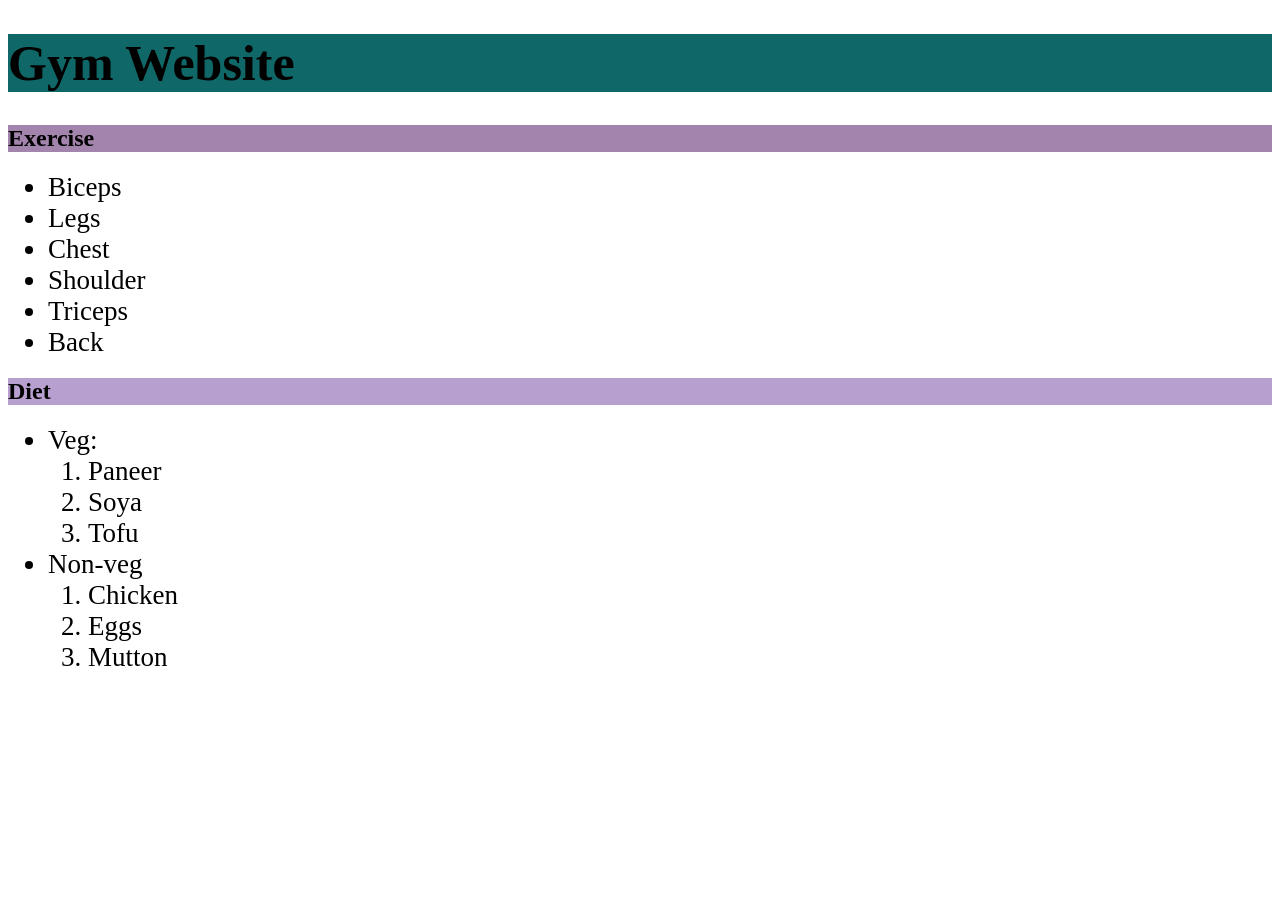
<file: CSS/index.html>
<!DOCTYPE html>
<html lang="en">
<head>
    <meta charset="UTF-8">
    <meta name="viewport" content="width=device-width, initial-scale=1.0">
    <title>Document</title>
    <link rel="stylesheet" href="./style.css">                                                                                                                                                                      
</head>
<body>
    <h1 class="third">Gym Website</h1>

    <h2 id="First">Exercise</h2>
    <ul>
        <li>Biceps</li>
        <li>Legs</li>
        <li>Chest</li>
        <li>Shoulder</li>
        <li>Triceps</li>
        <li>Back</li>
    </ul>

    <h2 class="fourth">Diet</h2>
    <ul>
        <li>Veg:
            <ol>
                <li>Paneer</li>
                <li>Soya</li>
                <li>Tofu</li>
            </ol>
        </li>
        <li>
            Non-veg
            <ol>
                <li>Chicken</li>
                <li>Eggs</li>
                <li>Mutton</li>
            </ol>
            
        </li>
    </ul>
</body>
</html>
</file>
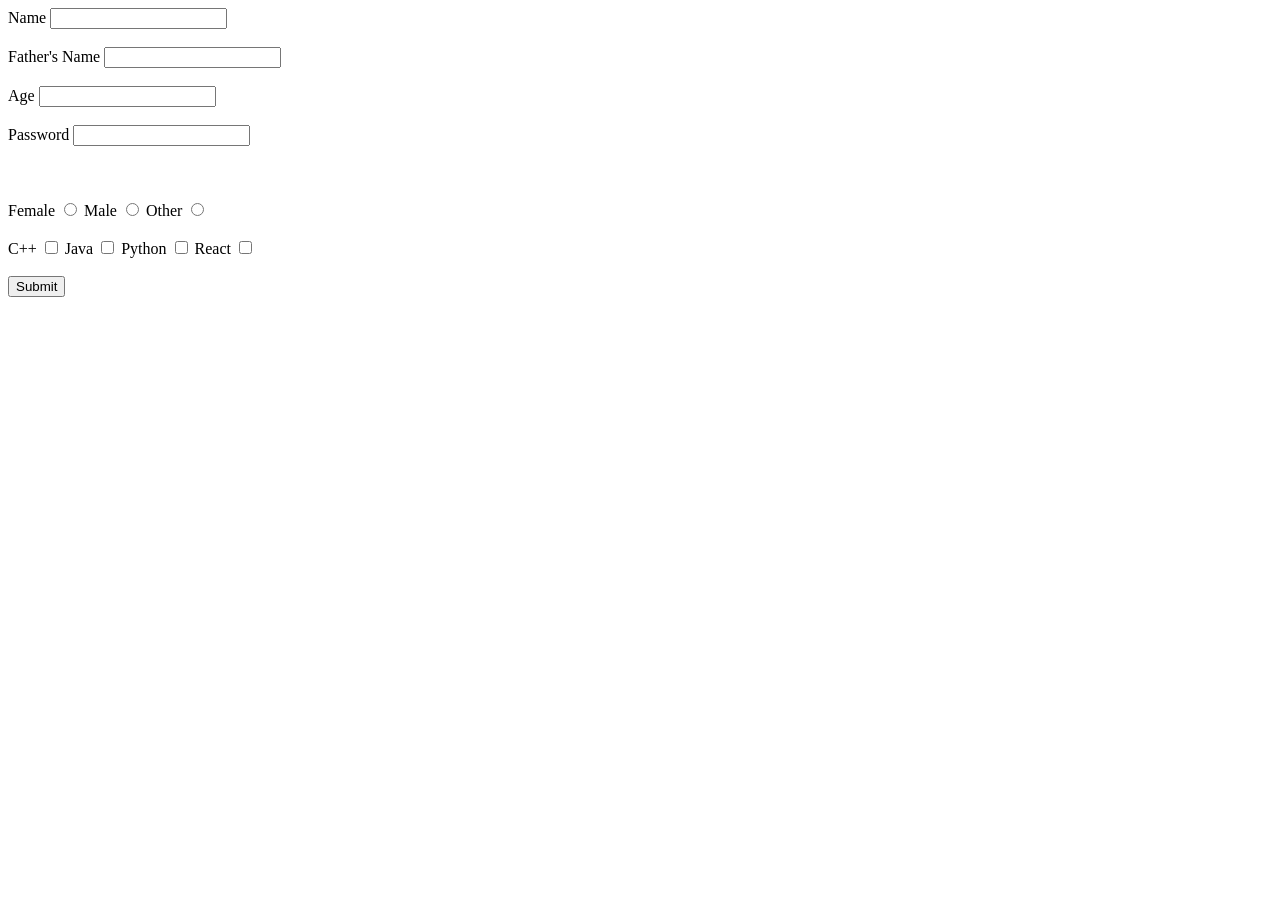
<file: .vscode/Day4/index.html>
<!DOCTYPE html>
<html lang="en">
<head>
    <meta charset="UTF-8">
    <meta name="viewport" content="width=device-width, initial-scale=1.0">
    <title>Form</title>
</head>
<body>
    <form action="">
        <label for="Name">Name</label>
        <input type="text" name="userName" id="Name">

        <br><br>

        <label for="FName">Father's Name</label>
        <input type="text" name="userFName" id="FName" >

        <br><br>

        <label for="UAge">Age</label>
        <input type="number" name="userAge" id="UAge">

        <br><br>

        <label for="Password">Password</label>
        <input type="password" name="userPassword" id="Password">

        <br><br>

        <!--After adding name attribute in the input tag we can resolve the issue of when there is any input blank and database has to decide where the given data is to filled like:-
        userName - "Tapasya"
        userFName- "Sam"
        userAge - "28"
        userPassword - "husagb&6h2"
        
        These helps the backened part that is the database to decide where to put data if either userName or userFname is not given so because of name it can recognize easily.
        
        Name attribute is used as a "Key-Value Pair" 
        "Key" - text
        "Value" - userName or password-->

        <br><br>

        <label for="Female">Female</label>
        <input type="radio" name="gender" id="Female" value="Female">

        <label for="Male">Male</label>
        <input type="radio" name="gender" id="Male" value="Male">
        
        <label for="Other">Other</label>
        <input type="radio" name="gender" id="Other" value="Other">  

        <br><br>

        <label for="C++">C++</label>
        <input type="checkbox" name="Subject" id="C++" value="C++">

        <label for="Java">Java</label>
        <input type="checkbox" name="Subject" id="Java" value="Java">

        <label for="Python">Python</label>
        <input type="checkbox" name="Subject" id="Python" value="Python">
        
        <label for="React">React</label>
        <input type="checkbox" name="Subject" id="React" value="React">

        <br><br>
         
        <input type="Submit">
        
    </form>
</body>
</html>
</file>
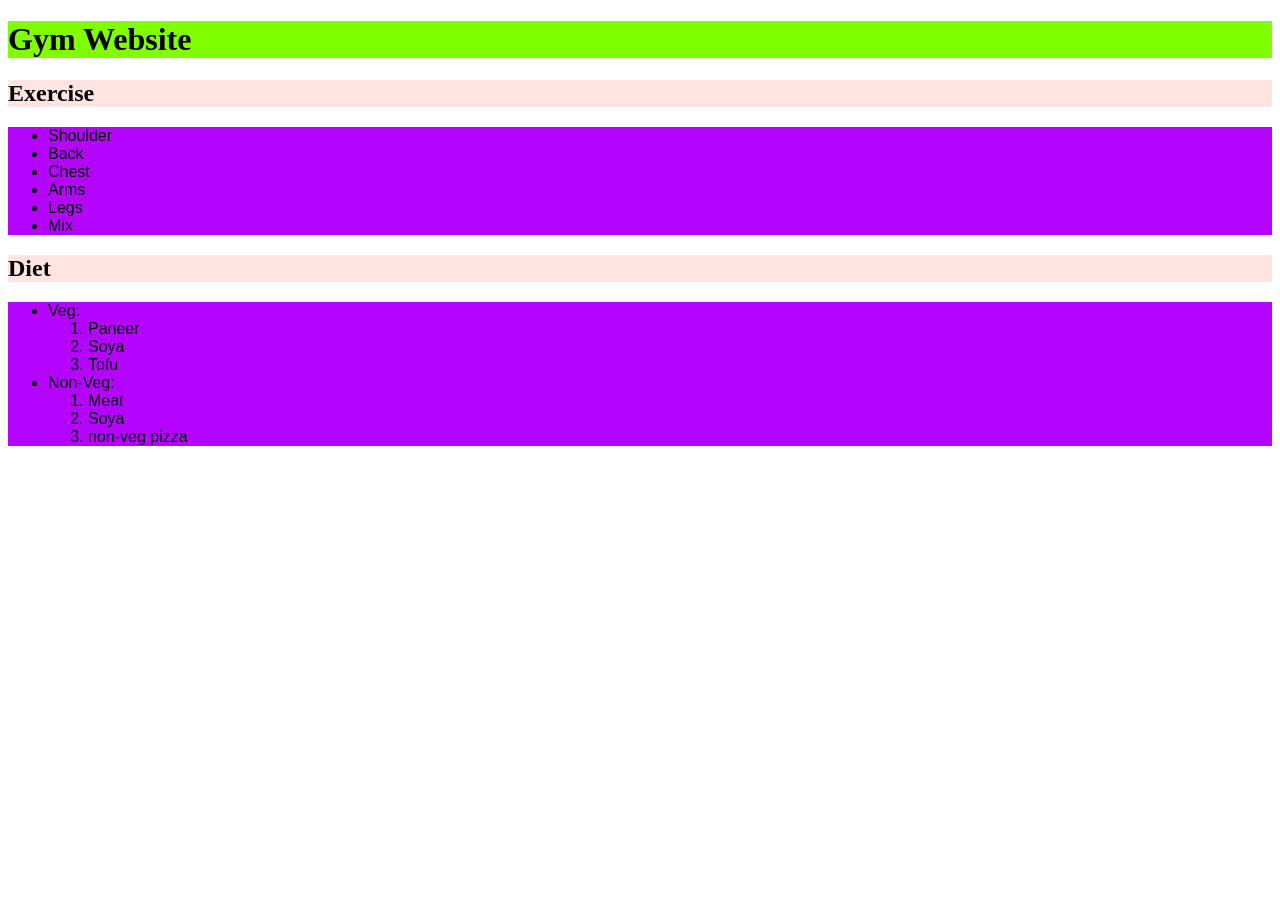
<file: CSS/internal_css.html>
<!DOCTYPE html>
<html lang="en">
<head>
    <meta charset="UTF-8">
    <meta name="viewport" content="width=device-width, initial-scale=1.0">
    <title>Inline-CSS</title>

    <style>
        h1{
            border: 2px black;
            background-color: chartreuse;
        }
        h2
        {
            background-color:mistyrose;    
        }
        ul{
            background-color: rgb(180, 4, 255);
            font-family: 'Segoe UI', Tahoma, Geneva, Verdana, sans-serif;
        }
    </style>

</head>

<body>
    <h1>Gym Website</h1>

    <h2>Exercise</h2>

    <ul>
        <li>Shoulder</li>
        <li>Back</li>
        <li>Chest</li>
        <li>Arms</li>
        <li>Legs</li>
        <li>Mix</li>
    </ul>

    <h2>Diet</h2>


    <ul>
        <li>Veg:
            <ol>
                <li>Paneer</li>
                <li>Soya</li>
                <li>Tofu</li>
            </ol>
        </li>
        <li>
            Non-Veg:
            <ol>
                <li>Meat</li>
                <li>Soya</li>
                <li>non-veg pizza</li>
            </ol>
    </ul>

</body>
</html>
</file>
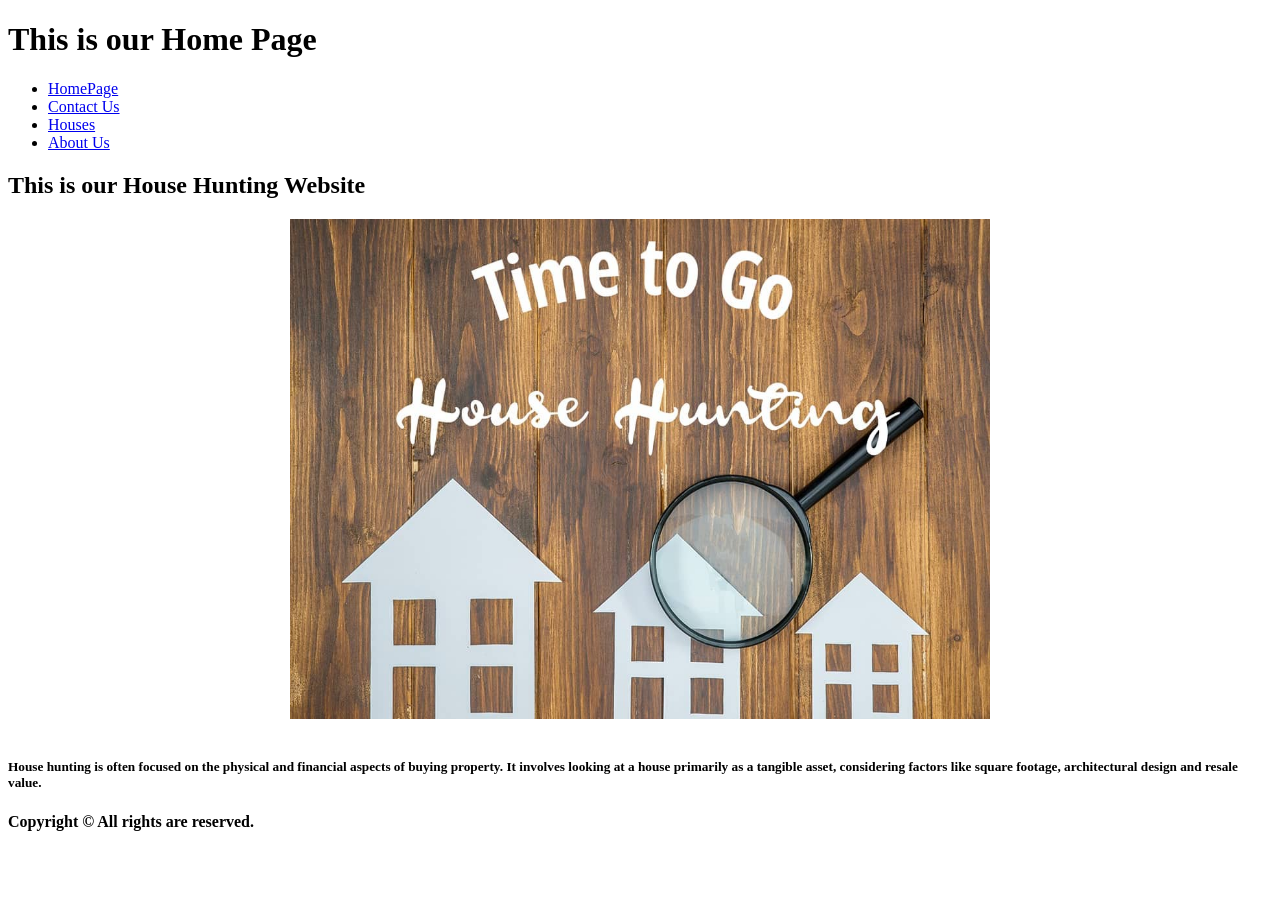
<file: Final_HTMLProject/about.html>
<!DOCTYPE html>
<html lang="en">
<head>
    <meta charset="UTF-8">
    <meta name="viewport" content="width=device-width, initial-scale=1.0">
    <title>Document</title>
</head>
<body>
    <h1>This is our Home Page</h1>

    <header>
        <ul style="list-style-type:disc;">
           <li><a href="HomePage.html">HomePage</a></li>
            <li><a href="contact.html">Contact Us </a></li>
            <li><a href="Houses.html">Houses</a></li>
            <li><a href="about.html">About Us</a></li>
        </ul>
    </header>
    
    <main>
        <h2>This is our House Hunting Website</h2>
        <img style="display: block; margin: auto;" src="house_hunting.jpg" alt="House-Hunting" height="500px" width="700px">
        <br>

        <h5>House hunting is often focused on the physical and financial aspects of buying property. It involves looking at a house primarily as a tangible asset, considering factors like square footage, architectural design and resale value.</h5>
    </main>

    <footer>
        <p><b>Copyright &copy; All rights are reserved.</b></p>
    </footer>
</body>
</html>
</file>
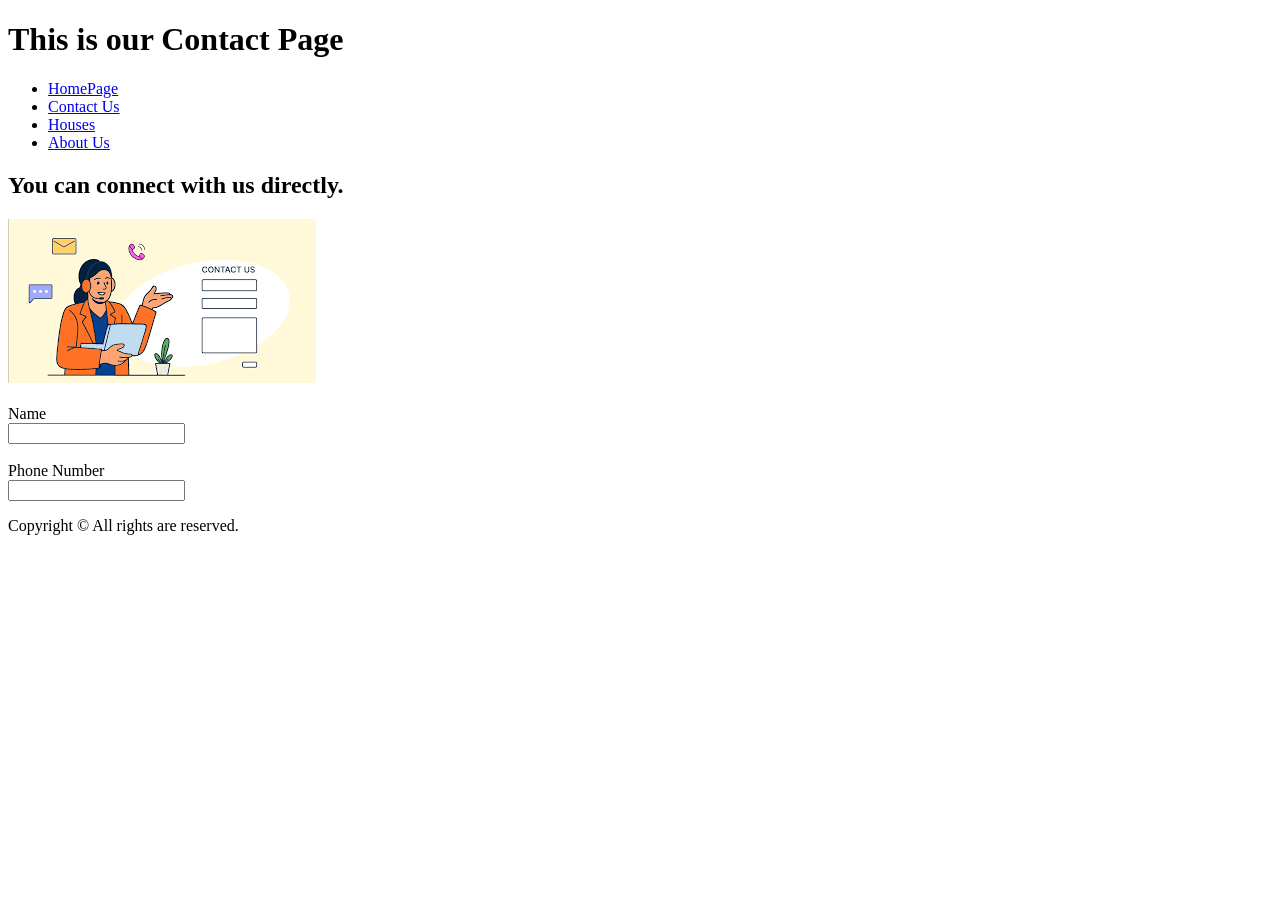
<file: Final_HTMLProject/contact.html>
<!DOCTYPE html>
<html lang="en">
<head>
    <meta charset="UTF-8">
    <meta name="viewport" content="width=device-width, initial-scale=1.0">
    <title>Document</title>
</head>
<body>

    <h1>This is our Contact Page</h1>

    <header>
        <ul style="list-style-type:disc;">
            <li><a href="HomePage.html">HomePage</a></li>
            <li><a href="contact.html">Contact Us </a></li>
            <li><a href="Houses.html">Houses</a></li>
            <li><a href="about.html">About Us</a></li>
        </ul>
    </header>
    
    <main>
        <h2>You can connect with us directly.</h2>

        <img src="contact_us.png" alt="">

        <br><br>
        <label for="">Name</label>
        <br>
        <input type="text" name="" id="">

        <br><br>
        <label for="">Phone Number</label>
        <br>
        <input type="number" name="" id="">
        
        

    </main>

    <footer>
        <p>Copyright &copy; All rights are reserved.</p>
    </footer>
</body>
</html>
</file>
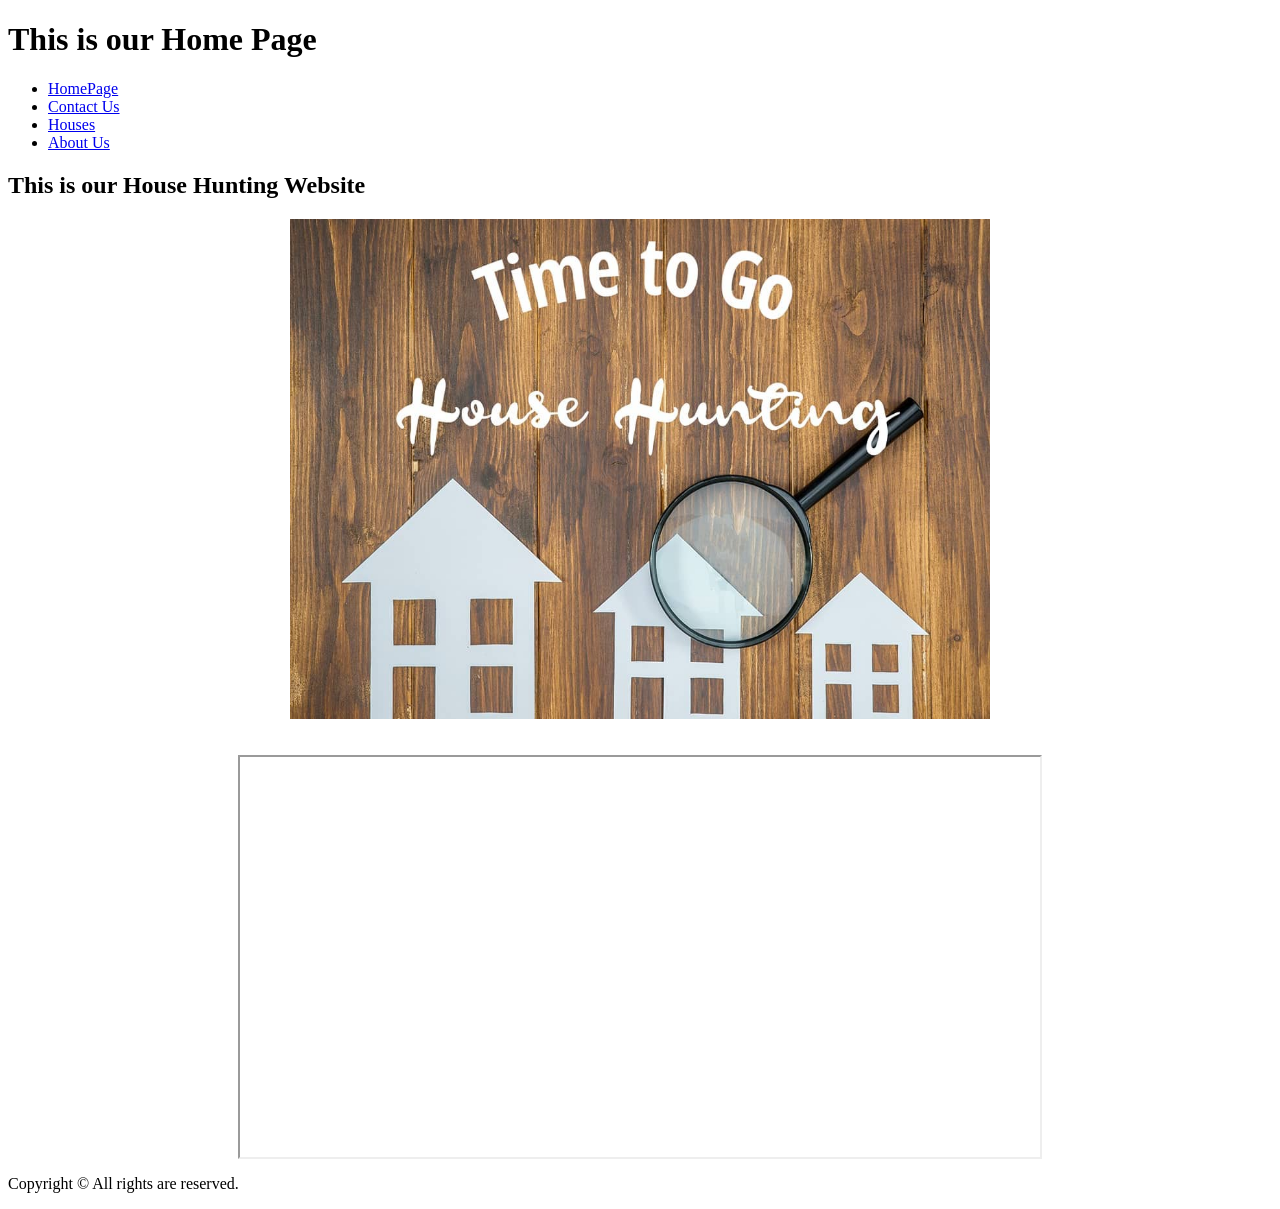
<file: Final_HTMLProject/HomePage.html>
<!DOCTYPE html>
<html lang="en">
<head>
    <meta charset="UTF-8">
    <meta name="viewport" content="width=device-width, initial-scale=1.0">
    <title>Document</title>
</head>
<body>
    <!-- <h1>This is our media website.</h1> -->

    <!-- <br> -->
    <!-- <audio src="Besabriyaan.mp3" controls></audio>
    <br>
    <video src="computer.mp4" height="500px" width="500px" controls></video> -->

    <!-- <audio controls>
        <source src="./Besabriyaan.mp3" type="audio/mp3">
    Your Browser doesn't support audio element.
    </audio>

    <video controls height="400px" width="400px">
        <source src="./computer.mp4" type="video/mp4">
    </video> -->

    <!-- iframe tag is used to embed external(that are not in folder) web pages , videos, or documents inside a webpage without reloading the main page. -->
    <!-- <iframe title="Coder Army" src="https://www.youtube.com/embed/NGYp1zCBthk?list=PLQEaRBV9gAFvuqteq8ue-jANYIBD2H9BF&index=5" height="500px" width="500px"></iframe>

    <iframe src="https://youtube.com/embed/4ZeaME2NEQI?si=HWn_rrW4DVswad26" allowfullscreen ></iframe> -->

    <h1>This is our Home Page</h1>

    <header>
        <ul style="list-style-type:disc;">
            <li><a href="HomePage.html">HomePage</a></li>
            <li><a href="contact.html">Contact Us </a></li>
            <li><a href="Houses.html">Houses</a></li>
            <li><a href="about.html">About Us</a></li>
        </ul>
    </header>
    
    <main>
        <h2>This is our House Hunting Website</h2>
        <img style="display: block; margin: auto;" src="house_hunting.jpg" alt="House-Hunting" height="500px" width="700px">
        <br><br>

         <iframe style="display: block; margin: auto;" src="https://www.youtube.com/embed/wn5Bdsg-8LQ" allowfullscreen height="400px" width="800px"></iframe>
    </main>

    <footer>
        <p>Copyright &copy; All rights are reserved.</p>
    </footer>

</body>
</html>
</file>
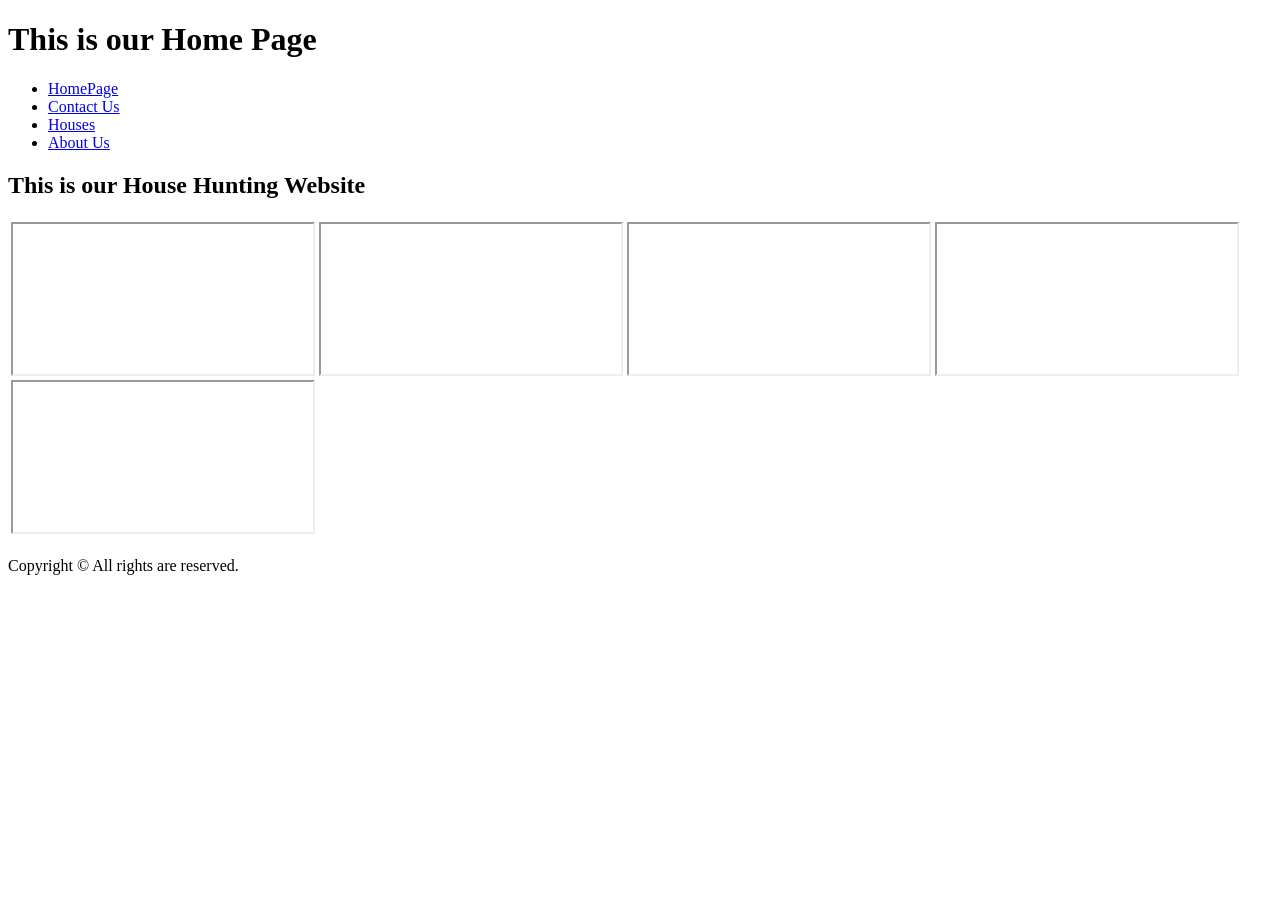
<file: Final_HTMLProject/Houses.html>
<!DOCTYPE html>
<html lang="en">
<head>
    <meta charset="UTF-8">
    <meta name="viewport" content="width=device-width, initial-scale=1.0">
    <title>Document</title>
</head>
<body>
    <h1>This is our Home Page</h1>

    <header>
        <ul style="list-style-type:disc;">
            <li><a href="HomePage.html">HomePage</a></li>
            <li><a href="contact.html">Contact Us </a></li>
            <li><a href="Houses.html">Houses</a></li>
            <li><a href="about.html">About Us</a></li>
        </ul>
    </header>
    
    <main>
        <h2>This is our House Hunting Website</h2>        
        <table>
            <tr>
                <td>
                    <iframe src="https://www.youtube.com/embed/wn5Bdsg-8LQ" allowfullscreen></iframe>
                    <iframe src="https://www.youtube.com/embed/w6nI8Sj9csQ" allowfullscreen></iframe>
                    <iframe src="https://www.youtube.com/embed/iA_siaopsNI" allowfullscreen></iframe>
                    <iframe src="https://www.youtube.com/embed/mtPZS7cjYwE" allowfullscreen></iframe>
                    <iframe src="https://www.youtube.com/embed/mtPZS7cjYwE" allowfullscreen></iframe>
                </td>
            </tr>
        </table>
        
    </main>

    <footer>
        <p>Copyright &copy; All rights are reserved.</p>
    </footer>
</body>
</html>
</file>
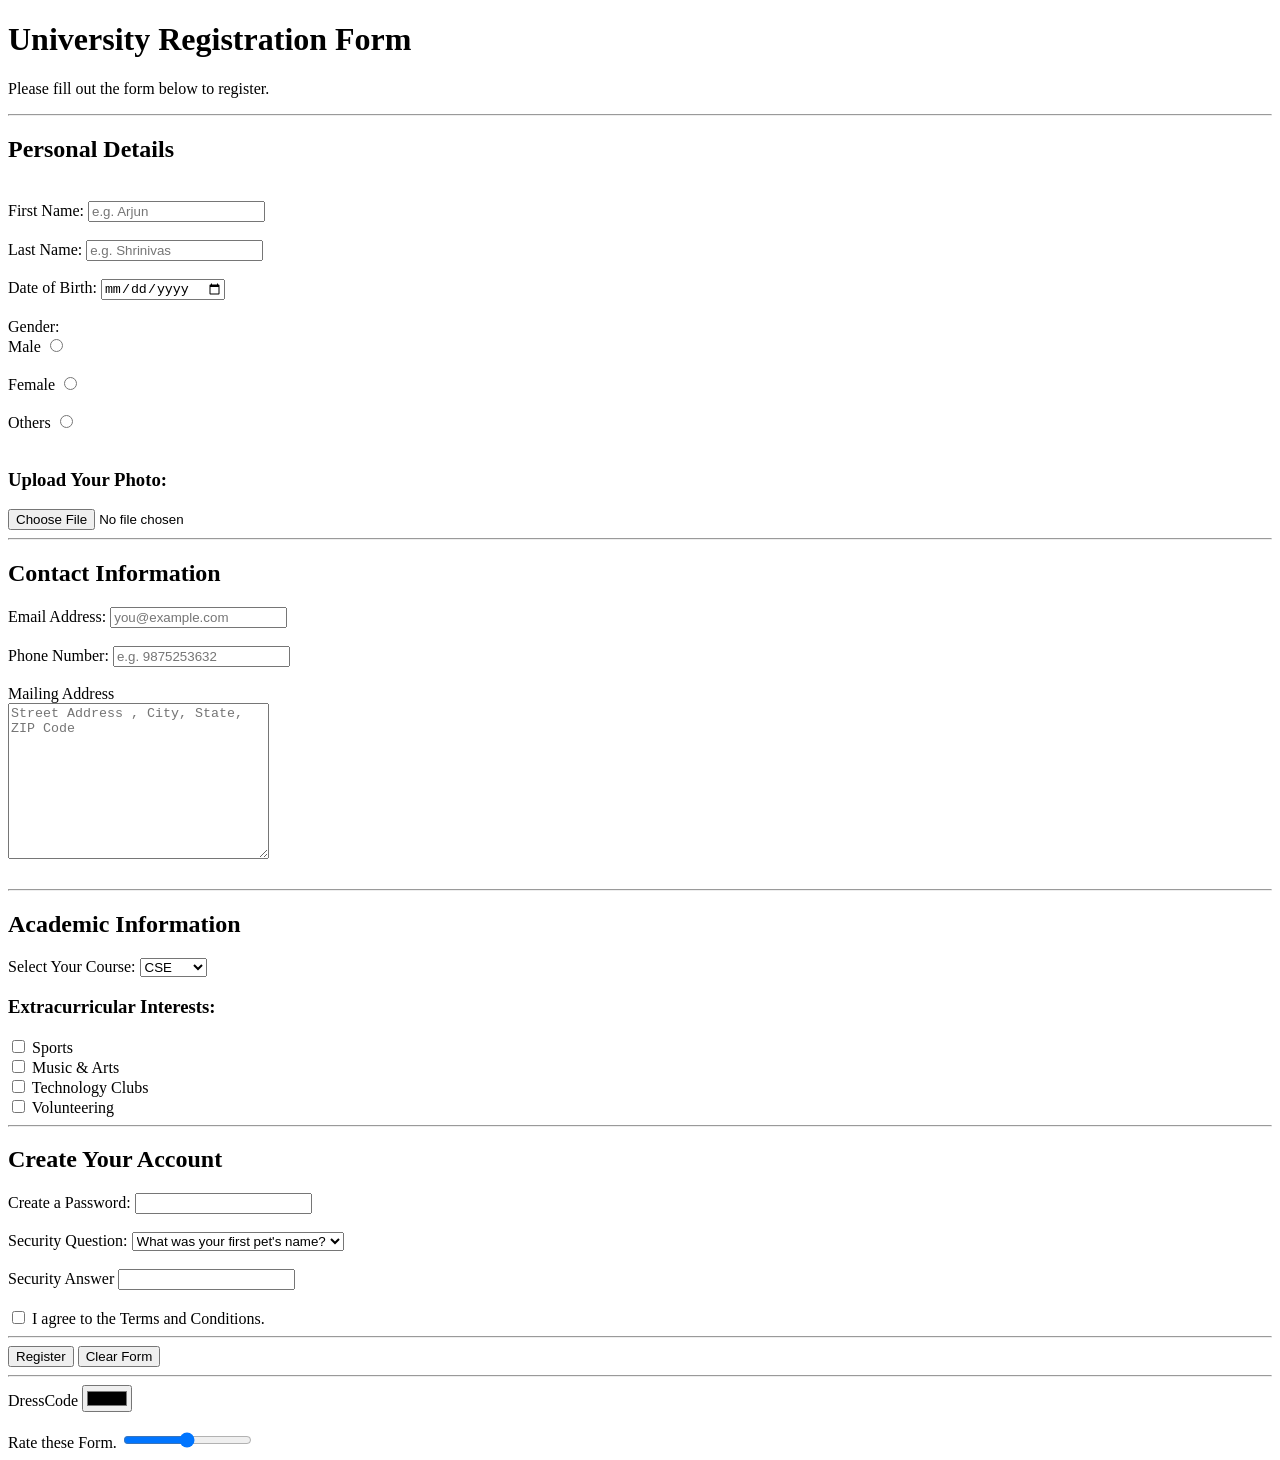
<file: .vscode/Day4/mini_htmlProject.html>
<!DOCTYPE html>
<html lang="en">
<head>
    <meta charset="UTF-8">
    <meta name="viewport" content="width=device-width, initial-scale=1.0">
    <title>Document</title>
</head>
<body>

    <form action="">

        <h1>University Registration Form</h1>

        <p>Please fill out the form below to register.</p>

        <hr>    

        <h2>Personal Details</h2>

        <br>

        <label for="Fname">First Name:</label>
        <input type="text" name="FName" id=""   placeholder="e.g. Arjun" required>

         <br><br>

        <label for="LName">Last Name:</label>
        <input type="text" name="LName" id="LName" placeholder="e.g. Shrinivas ">

        <br><br>
        <label for="DOB">Date of Birth:</label>
        <input type="date" name="DOB" id="DOB">

        <br><br>
        <label for="DOB">Gender:</label>
        <br>

        <label for="Male">Male</label>
                <input type="radio" name="DOB" id="DOB">

                <br><br>

        <label for="Female">Female</label>
        <input type="radio" value="Male" name="DOB" id="DOB">

        <br><br>
        <label for="Others">Others</label>
        <input type="radio" name="DOB" value="Others" id="DOB">

        <br><br>
        <h3>Upload Your Photo:</h3>
        <input type="file" name="file">

        <hr>
        <h2>Contact Information</h2>

        <label for="email">Email Address:</label>
        <input type="email" name="email" id="email" placeholder="you@example.com">

        <br><br>

        <label for="phone">Phone Number:</label>
        <input type="tel" name="phone" id="phone" placeholder="e.g. 9875253632">

        <br><br>

        <label for="Address">Mailing Address</label>
          <br>
        <textarea name="Address" id="Address" rows="10" cols="30" placeholder="Street Address , City, State, ZIP Code"></textarea>

        <br><br>

        <hr>

        <h2>Academic Information</h2>

        <label for="Course">Select Your Course:</label >

        <select name="Course" id="Course">
            <option value="CSE">CSE</option>
            <option value="ME">ME</option>
            <option value="CSE-AI">CSE-AI</option>
        </select>

        <h3>Extracurricular Interests:</h3>
        <input type="checkbox" name="interest" id="Sports" value="Sports">
        <label for="Sports">Sports</label>
        <br>

        <input type="checkbox" name="interest" id="Music" value="Music">
        <label for="Music">Music & Arts</label>

        <br>

        <input type="checkbox" name="interest" id="Technology" value="Technology">
        <label for="Technology">Technology Clubs</label>

        <br>
        
        <input type="checkbox" name="interest" id="Volunteering" value="Volunteering">
        <label for="Volunteering">Volunteering</label>
        
        <br>
        <hr>

        <h2>Create Your Account</h2>

        <label for="pass">Create a Password:</label>
        <input type="password" name="password" id="pass">

        <br><br> 

        <label for="Security">Security Question:</label>
        <select name="Security" id="Security">
            <option>What was your first pet's name?</option>
            <option value="">What is your favourite car?</option>
        </select>

        <br><br>

        <label for="secu">Security Answer</label>
        <input type="text" name="Security" id="secu">

        <!-- <br><br> -->
        <BR></BR>
        <input type="checkbox" name="cb" id="cb">
        <label for="cb">I agree to the Terms and Conditions.</label>

        <hr>
        <button type="submit">Register</button>
        <button type="reset">Clear Form</button>

        <!-- or -->

        <!-- <input type="submit" value="Register">
        <input type="reset" value="Clear Form"> -->

        <hr>
        <label for="DC">DressCode</label>
        <input type="color" id="DC">

        <br>
        <br>
        
        <label for="Range">Rate these Form.</label>
        <input type="range" name="Range"  id="Range">

        </form>        
</body>
</html>
</file>
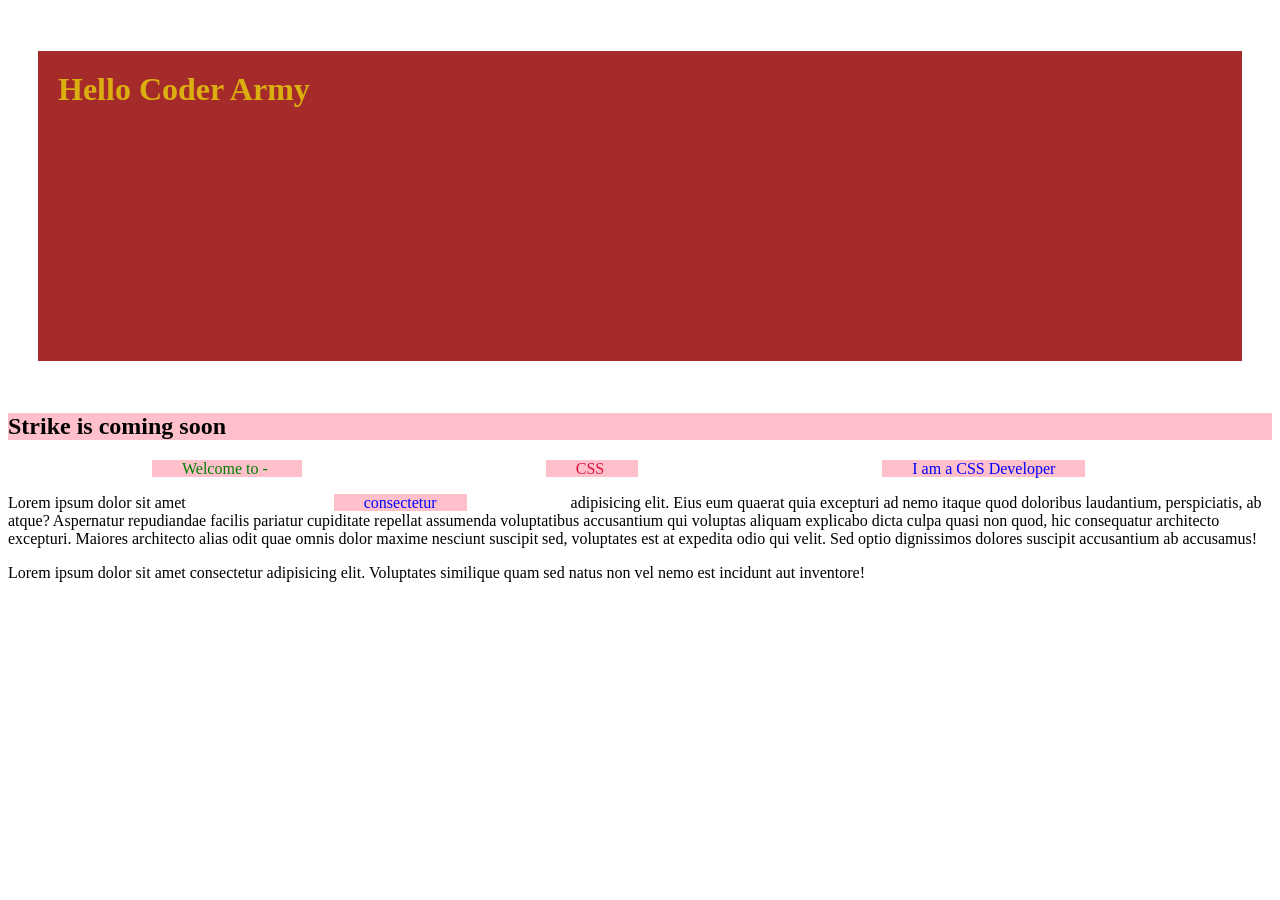
<file: CSS/Day 2/first.html>
<!DOCTYPE html>
<html lang="en">
<head>
    <meta charset="UTF-8">
    <meta name="viewport" content="width=device-width, initial-scale=1.0">
    <title>Document</title>
    <link rel="stylesheet" href="./styler.css">
</head>
<body>
    <h1>Hello Coder Army</h1>

    <h2>Strike is coming soon</h2>

    <span style="color: Green;">Welcome to - </span>

    <!-- Here the space after CSS text also got bg color as cyan as space got covered in by the bg-color here 
    Span is inline element -->
    
    <span style="color:crimson;">CSS </span> 
    <span>I am a CSS Developer</span>

    <p>Lorem ipsum dolor sit amet <span>consectetur</span> adipisicing elit. Eius eum quaerat quia excepturi ad nemo itaque quod doloribus laudantium, perspiciatis, ab atque? Aspernatur repudiandae facilis pariatur cupiditate repellat assumenda voluptatibus accusantium qui voluptas aliquam explicabo dicta culpa quasi non quod, hic consequatur architecto excepturi. Maiores architecto alias odit quae omnis dolor maxime nesciunt suscipit sed, voluptates est at expedita odio qui velit. Sed optio dignissimos dolores suscipit accusantium ab accusamus!</p>

    <p>Lorem ipsum dolor sit amet consectetur adipisicing elit. Voluptates similique quam sed natus non vel nemo est incidunt aut inventore!</p>
</body>
</html>
</file>
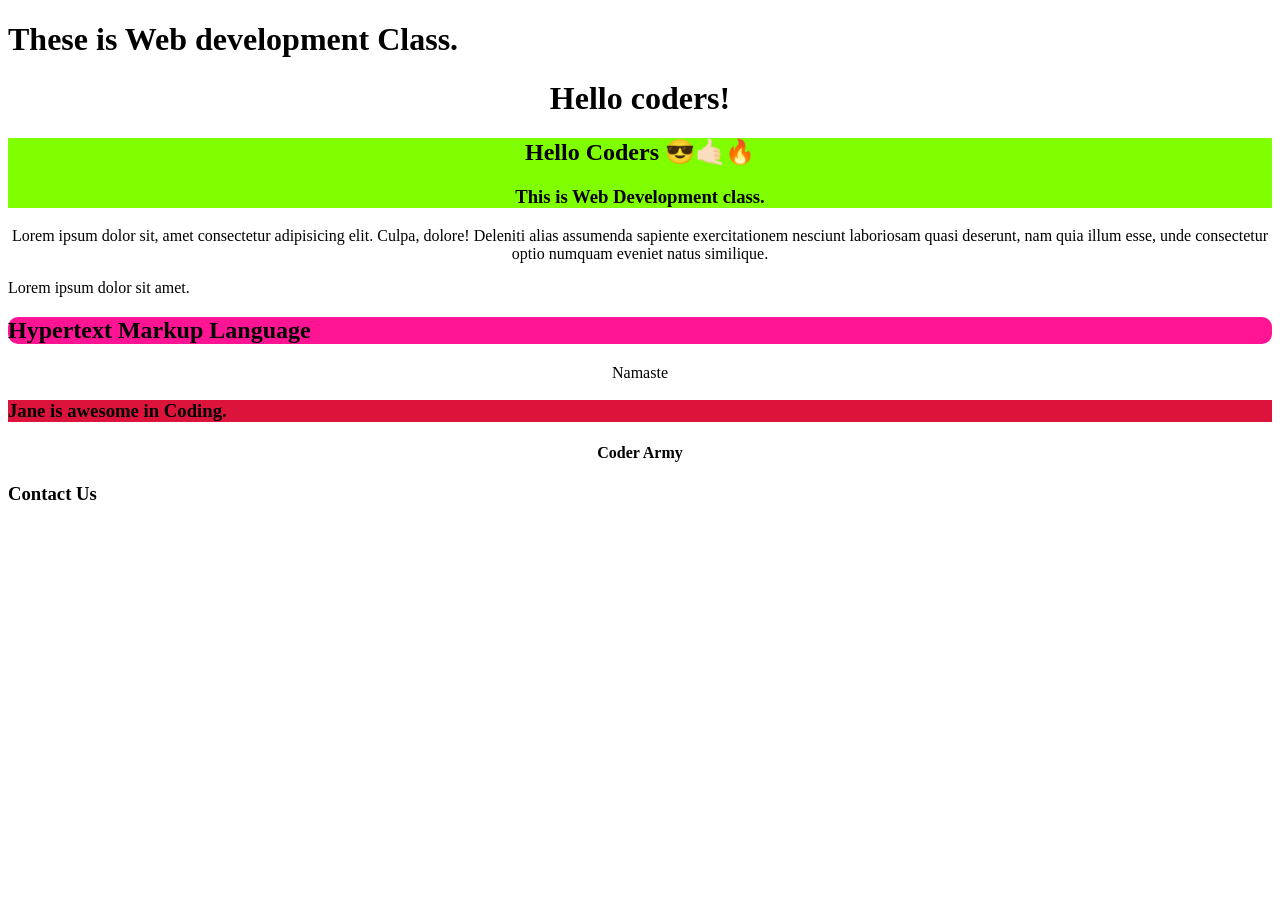
<file: .vscode/Day3/Boiler/BolierPlate.html>
<!DOCTYPE html>
<html lang="en">
<head>
    <meta charset="UTF-8">
    <meta name="viewport" content="width=device-width, initial-scale=1.0">
    <title>Document</title>
    <link rel="stylesheet" href="style.css">
</head>
<body>

    <header>
        <h1>
            These is Web development Class.
        </h1>
    </header>

    <main>
        <h1 style="text-align: center;">Hello  coders!</h1>
        <div style="text-align: center; background-color: chartreuse;">

        <h2>
            Hello Coders 😎🤙🏻🔥
        </h2> 

        <h3>This is Web Development class.</h3>
       </div>

    <p class="second">Lorem ipsum dolor sit, amet consectetur adipisicing elit. Culpa, dolore! Deleniti alias assumenda sapiente exercitationem nesciunt laboriosam quasi deserunt, nam quia illum esse, unde consectetur optio numquam eveniet natus similique. </p>
    <p>Lorem ipsum dolor sit amet.</p>
    <h2 id="first">Hypertext Markup Language</h2>
    <p class="second">Namaste</p>
    <h3 style="background-color: crimson;">Jane is awesome in Coding.</h3>
    <h4 class="second">Coder Army</h4>

    <footer>
        <p><h3>Contact Us</p?></h3>
    </footer>

</body>
</html>
</file>
<file: CSS/style.css>
/* Tag Element selector */

/*    
h1{
    border: 2px black;
    background-color: chartreuse;
}
h2      
{
background-color:mistyrose;    
}
        
ul{
    background-color: rgb(180, 4, 255);
        
    font-family: 'Segoe UI', Tahoma, Geneva, Verdana, sans-serif;
} */

/* id base selection # based selection */
/* #First{
    background-color: cadetblue;
}
#Second{
    background-color:darkmagenta;
} */

/* class based selection */

/* .third{
    background-color: hotpink;
}
.fourth{
    background-color: lightgray;
} */

/* Group based selection -> We can select multiple elements all at once. */ 

/* h1 , .fourth , #First{
    /* RGBA -> Red Green Blue Alpha */
    /* background-color:rgb(243, 72, 10 , 0.5) ; */
/* } */

/* Any combination of color can be created using "rgb" */

h1{
    font-size: 50px;
    background-color: rgba(90, 121, 19, 0.3);
}

ul{
    font-size: 20px;
}

li{
    /* font-size: 1em; 20px */

    font-size: 3vh;
}

h2{
    /* background-color: hsl(110, 97%, 88%); */
    background-color: hsla(110, 97%, 88%, 0.8 );
}

#First{
    /* RRGGBBAA -> 8-digit with transparency*/
    background-color: #66337799; 

    /* Same color just different way of writing (4-digit shorthand with transparency) */

    /* background-color: #6379; */
}

.third{
    /* Hexa decimal format of color */
    background-color: #106767;
}

.fourth{
    /* RGBA format */
    background-color: #6397; 
}
</file>
<file: CSS/Day 2/styler.css>
/* *{
    margin: 0px;
    padding: 0px;
} */

h1{
    background-color: brown;
    color: rgba(250, 250, 0, 0.638);   
    height: 30vh;
    border: 30px solid white;
    padding: 20px;
    box-sizing: content-box;
    /* display: inline; */
}

h2{
    background-color: pink;
}

span{
    color:blue;
    margin-left: 9rem;
    margin-right: 100px;

    height: 300px;
    width: 300px;
    background-color:pink;
    padding-left: 30px;
    padding-right: 30px;

    /* padding-top: 30px;
    padding-bottom: 30px; */
    /* margin-top: 20px; */

    /* display: block; */

}
</file>
<file: .vscode/Day3/Boiler/style.css>
.second{
    text-align: center ;
}

#first{
    background-color: deeppink;
    border: 2px;
    border-radius: 10px;
}
</file>
